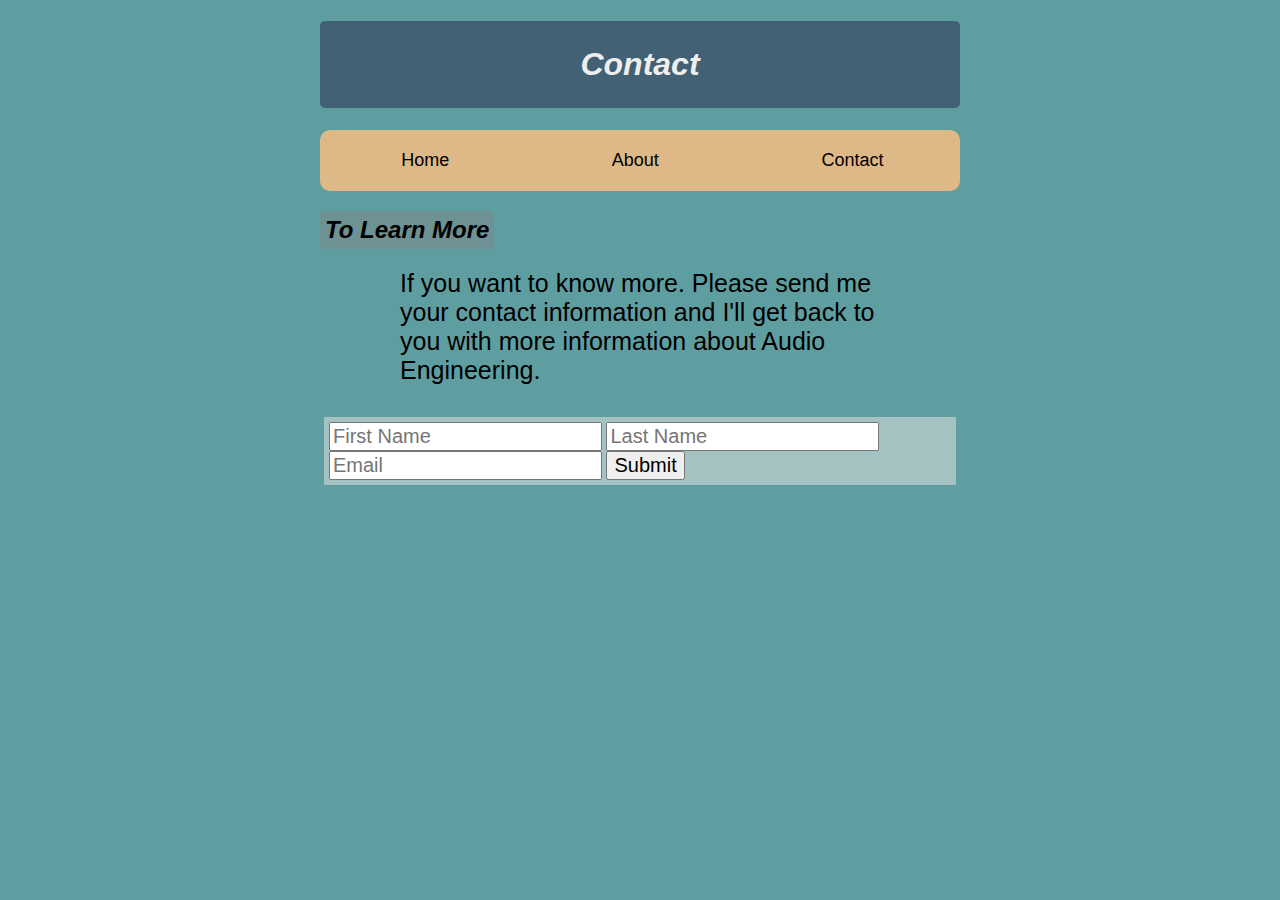
<file: contact.html>
<!DOCTYPE html>
<html lang="en">
<head>
    <meta charset="UTF-8">
    <meta name="viewport" content="width=device-width, initial-scale=1.0">
    <title>Contact</title>
    <link rel="stylesheet" href="./styles.css">
</head>
<body>
<header><h1>Contact</h1> </header>
    <nav class="navbar">
        <a href="index.html">Home</a>
        <a href="about.html">About</a>
        <a href="contact.html">Contact</a>
    </nav>
    <main>
        <h2>To Learn More</h2>
        <p>If you want to know more. Please send me your contact information and I'll get back to you
        with more information about Audio Engineering.</p>

        <form class="form">
            <input type="text" name="firstName" placeholder="First Name">
            <input type="text" name="lastName" placeholder="Last Name">
            <input type="text" name="email" placeholder="Email">
            <input type="submit" value="Submit">
        </form>
    </main>
</body>
</html>
</file>
<file: styles.css>
/* Coding Steps:
    * Style the website you made last week using CSS with the following requirements:
    * Use only external CSS file (no internal or inline styling)
    * Every element must be styled.
    * Create style rules using class, id, and element selectors. */

/* -- ELEMENTS --*/
/* -- Added color,font styling, and margin/border to elements --*/
body{
    background-color: cadetblue;
    font-family: Arial, Helvetica, sans-serif;
    display: block;
    margin: 1rem 20rem;
}
h1{
    color: #eee;
    font-style: italic;
    background-color: rgb(66, 97, 117);
    border-radius: 5px;
    padding: 25px;
    text-align: center;
}
h2{
    font-style: italic;
    background-color: #6e9193;
    width: max-content;
    padding: 5px;
    border-radius: 5px;
}
h3{
    font-style: italic;
    background-color: #a5c2c3;
    width: max-content;
    padding: 5px;
    border-radius: 5px;
}
p{
    font-size: 25px;
    margin: 2% 5rem;
}
img{
    display: block;
    margin: auto;
    justify-content: space-around;
    padding: 1em;

}
/* -- Nav -- */
/* -- Added color,font styling, and margin/border to Navbar via class--*/
.navbar{
    background-color: burlywood;
    border-radius: 10px;
    text-align: justify;
    display: flex;
    flex-wrap: nowrap;
    justify-content: flex-start;
}
.navbar a{
    color: black;
    text-decoration: none;
    padding: 20px 12.7%;
    font-size: 18px;
}
.navbar a:hover{
    color: white;
    font-style: italic;
    font-size: 22px;
}
.navbar a:active{
    background-color: rgb(14, 88, 153);
    border-radius: 99%;
}

/* -- LIST --*/
/* -- Added font styling and margin/border to list via ID --*/
#type-list{
    display: block;
    margin-left: 5rem;
    font-size: 18px;
    font-style: italic;
}
/* -- TABLE -- */
/* -- Added color,font styling, and margin/border to table via ID --*/
#frequency-table{
    background-color: #a5c2c3;
    width: fit-content;
    border-radius: 4px;
    padding: 1em;
    display: flex;
}
#frequency-table th{
    font-size: 20px;
    padding-bottom: 1em;
    text-shadow: 2px 2px #6e9193;
}
#frequency-table td{
    font-display: flex;
    font-size: 18px;
}

/* -- FORM-- */
/* -- Added color,font styling, and margin/border to forms via class --*/
.form{
    background-color: #a5c2c3;
    width: fit-content;
    padding: 5px 5px;
    margin:2rem 4px;
}
.form input{
    font-size: 20px;
    flex-wrap: wrap;
}
</file>
